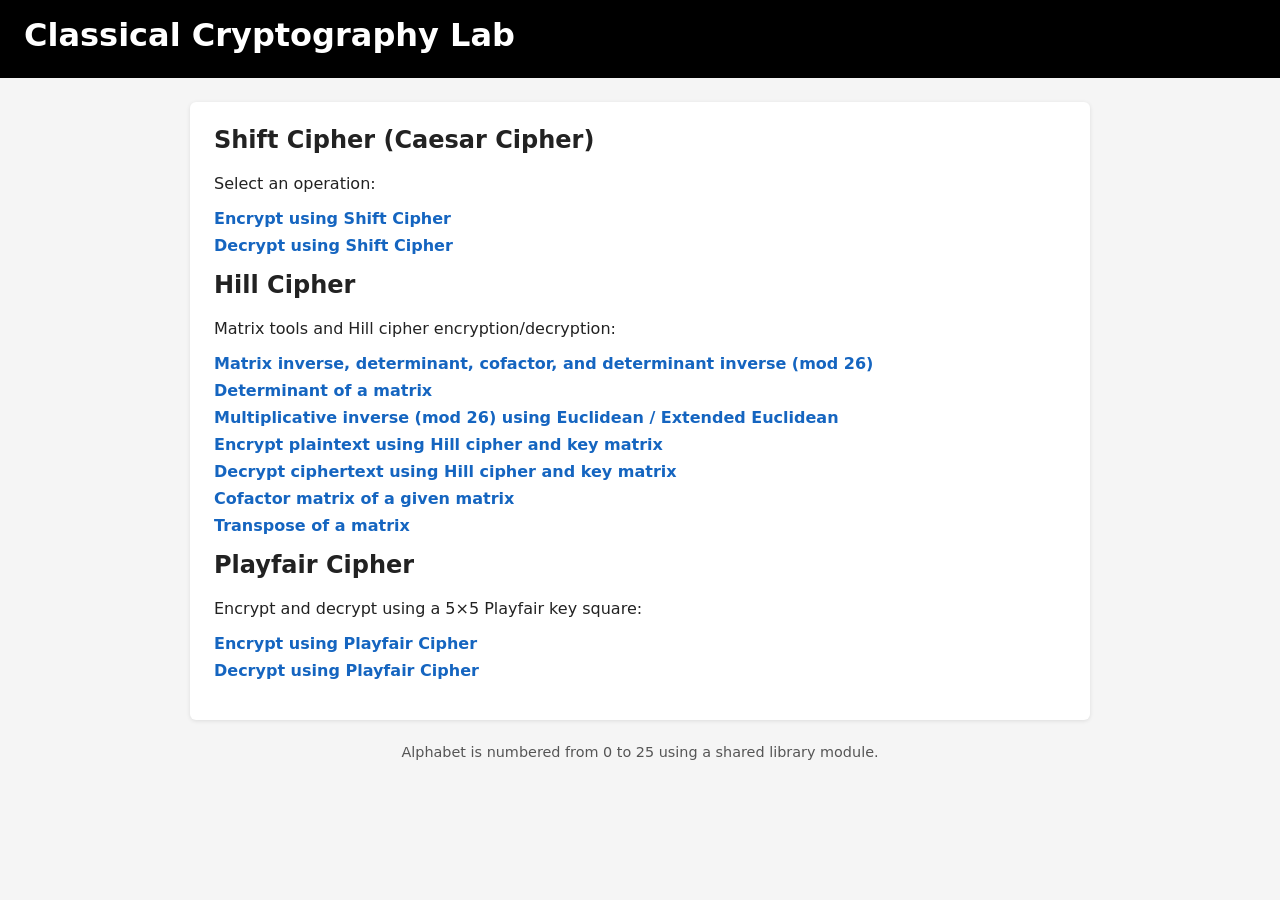
<file: index.html>
<!DOCTYPE html>
<html lang="en">
<head>
  <meta charset="UTF-8" />
  <title>Classical Cryptography Lab</title>
  <link rel="stylesheet" href="style.css" />
</head>
<body>
  <header>
    <h1>Classical Cryptography Lab</h1>
  </header>

  <main class="home-main">
    <div class="cipher-container">
      <!-- Shift Cipher Container -->
      <section id="shift-cipher-section" class="cipher-card">
        <h2>Shift Cipher (Caesar Cipher)</h2>
        <p>Select an operation:</p>
        <ul class="link-list">
          <li><a href="shift_encrypt.html">Encrypt using Shift Cipher</a></li>
          <li><a href="shift_decrypt.html">Decrypt using Shift Cipher</a></li>
        </ul>
      </section>

      <!-- Hill Cipher Container -->
      <section id="hill-cipher-section" class="cipher-card">
        <h2>Hill Cipher</h2>
        <p>Matrix tools and Hill cipher encryption/decryption:</p>
        <ul class="link-list">
          <li>
            <a href="hill_matrix_inverse.html">
              Matrix inverse, determinant, cofactor, and determinant inverse (mod 26)
            </a>
          </li>
          <li>
            <a href="hill_determinant.html">
              Determinant of a matrix
            </a>
          </li>
          <li>
            <a href="hill_multiplicative_inverse.html">
              Multiplicative inverse (mod 26) using Euclidean / Extended Euclidean
            </a>
          </li>
          <li>
            <a href="hill_encrypt.html">
              Encrypt plaintext using Hill cipher and key matrix
            </a>
          </li>
          <li>
            <a href="hill_decrypt.html">
              Decrypt ciphertext using Hill cipher and key matrix
            </a>
          </li>
          <li>
            <a href="hill_cofactor.html">
              Cofactor matrix of a given matrix
            </a>
          </li>
          <li>
            <a href="hill_transpose.html">
              Transpose of a matrix
            </a>
          </li>
        </ul>
      </section>

      <!-- Playfair Cipher Container -->
      <section id="playfair-cipher-section" class="cipher-card">
        <h2>Playfair Cipher</h2>
        <p>Encrypt and decrypt using a 5×5 Playfair key square:</p>
        <ul class="link-list">
          <li><a href="playfair_encrypt.html">Encrypt using Playfair Cipher</a></li>
          <li><a href="playfair_decrypt.html">Decrypt using Playfair Cipher</a></li>
        </ul>
      </section>
    </div>
  </main>

  <footer>
    <p>Alphabet is numbered from 0 to 25 using a shared library module.</p>
  </footer>
</body>

</html>
</file>
<file: style.css>
/* styles/style.css */

* {
  box-sizing: border-box;
}

body {
  margin: 0;
  font-family: system-ui, -apple-system, BlinkMacSystemFont, "Segoe UI", sans-serif;
  background-color: #f5f5f5;
  color: #222;
}

header {
  background-color: black;
  color: white;
  padding: 1rem 1.5rem;
}

header h1 {
  margin: 0 0 0.5rem 0;
}

nav a {
  color: #ffeb3b;
  margin-right: 1rem;
  text-decoration: none;
  font-weight: 500;
}

nav a:hover {
  text-decoration: underline;
}

main {
  max-width: 900px;
  margin: 1.5rem auto;
  padding: 1.5rem;
  background-color: white;
  border-radius: 6px;
  box-shadow: 0 1px 4px rgba(0, 0, 0, 0.1);
}

h2 {
  margin-top: 0;
}

.link-list {
  list-style: none;
  padding-left: 0;
}

.link-list li {
  margin: 0.5rem 0;
}

.link-list a {
  text-decoration: none;
  color: #1565c0;
  font-weight: 600;
}

.link-list a:hover {
  text-decoration: underline;
}

form {
  display: flex;
  flex-direction: column;
  gap: 0.75rem;
  margin-bottom: 1rem;
}

label {
  font-weight: 600;
}

textarea {
  width: 100%;
  min-height: 120px;
  padding: 0.5rem;
  resize: vertical;
  font-family: monospace;
}

input[type="number"],
input[type="text"] {
  width: 250px;
  padding: 0.4rem;
}

button {
  align-self: flex-start;
  padding: 0.5rem 1.2rem;
  background-color: #283593;
  color: white;
  border: none;
  border-radius: 4px;
  cursor: pointer;
  font-weight: 600;
}

button:hover {
  background-color: #1a237e;
}

.output-box {
  background-color: #f1f1f1;
  padding: 0.75rem;
  border-radius: 4px;
  min-height: 50px;
  white-space: pre-wrap;
  word-wrap: break-word;
  font-family: monospace;
}

.error-message {
  color: #c62828;
  margin-bottom: 0.5rem;
  min-height: 1rem;
}

footer {
  text-align: center;
  font-size: 0.9rem;
  color: #555;
  margin-bottom: 1.5rem;
}
.cipher-box {
  border: 1px solid #ddd;
  border-radius: 6px;
  padding: 1rem 1.25rem;
  margin-bottom: 1.5rem;
  background-color: #fafafa;
}
</file>
